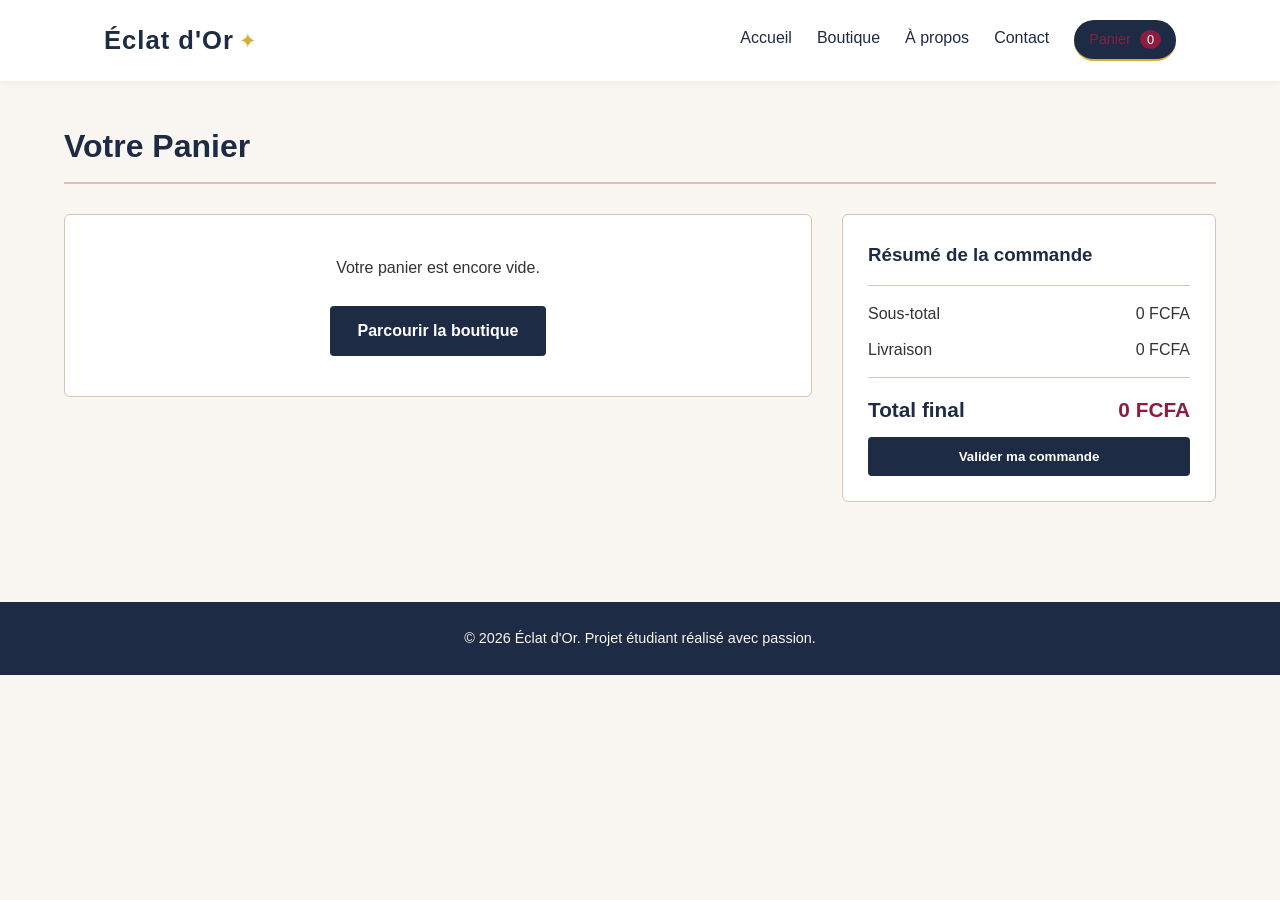
<file: panier.html>
<!DOCTYPE html>
<html lang="fr">
<head>
    <meta charset="UTF-8">
    <meta name="viewport" content="width=device-width, initial-scale=1.0">
    <title>Mon Panier — Éclat d'Or</title>
    <link rel="stylesheet" href="css/style.css">
</head>
<body>

    <header class="navbar">
        <div class="nav-container">
            <a href="index.html" class="logo">
                <span class="logo-text">Éclat d'Or</span>
                <span class="logo-sparkle">✦</span>
            </a>
            <nav class="nav-menu">
                <a href="index.html" class="nav-link">Accueil</a>
                <a href="boutique.html" class="nav-link">Boutique</a>
                <a href="index.html#a-propos" class="nav-link">À propos</a>
                <a href="index.html#contact" class="nav-link">Contact</a>
                <a href="panier.html" class="nav-link nav-cart active">
                    Panier <span id="cart-count">0</span>
                </a>
            </nav>
        </div>
    </header>

    <main class="cart-page container">
        <h1>Votre Panier</h1>

        <div class="cart-layout">
            <div class="cart-items-section" id="cart-items-container">
                </div>

            <div class="cart-summary-section">
                <div class="summary-box">
                    <h3>Résumé de la commande</h3>
                    <hr>
                    <div class="summary-row">
                        <span>Sous-total</span>
                        <span id="summary-subtotal">0 FCFA</span>
                    </div>
                    <div class="summary-row">
                        <span>Livraison</span>
                        <span id="summary-shipping">3 000 FCFA</span>
                    </div>
                    <hr>
                    <div class="summary-row total-row">
                        <span>Total final</span>
                        <span id="summary-total">0 FCFA</span>
                    </div>
                    <button id="checkout-btn" class="btn btn-primary btn-block">Valider ma commande</button>
                </div>
            </div>
        </div>
    </main>

    <div class="modal-overlay" id="success-modal">
        <div class="modal-content">
            <div class="modal-icon">✔</div>
            <h2>Commande validée !</h2>
            <p>Merci pour votre confiance. Votre colis Éclat d'Or est déjà en cours de préparation.</p>
            <button id="close-modal-btn" class="btn btn-secondary">Continuer mes achats</button>
        </div>
    </div>

    <footer class="main-footer">
        <p>&copy; 2026 Éclat d'Or. Projet étudiant réalisé avec passion.</p>
    </footer>

    <script src="js/main.js"></script>
    <script src="js/panier.js"></script>
</body>
</html>
</file>
<file: css/style.css>
/* ==========================================================================
   PALETTE DE COULEURS & VARIABLES
   ========================================================================== */
:root {
    --bleu-nuit: #1D2B44;
    --bordeaux: #8B1E3F;
    --beige-chic: #D6C6B3;
    --ivoire-clair: #FAF7F2;
    --dore: #D4AF37;
    --text-sombre: #333333;
    --blanc: #FFFFFF;
}

/* ==========================================================================
   RÈGLES GENERALES & RESET SIMPLES
   ========================================================================== */
* {
    margin: 0;
    padding: 0;
    box-sizing: border-box;
}

body {
    font-family: 'Segoe UI', Tahoma, Geneva, Verdana, sans-serif;
    background-color: var(--ivoire-clair);
    color: var(--text-sombre);
    line-height: 1.6;
}

a {
    text-decoration: none;
    color: inherit;
}

.container {
    width: 90%;
    max-width: 1200px;
    margin: 0 auto;
    padding: 40px 0;
}

/* Boutons réutilisables */
.btn {
    display: inline-block;
    padding: 12px 28px;
    font-weight: 600;
    border-radius: 4px;
    cursor: pointer;
    transition: all 0.3s ease;
    border: none;
    text-align: center;
}

.btn-primary {
    background-color: var(--bleu-nuit);
    color: var(--blanc);
}

.btn-primary:hover {
    background-color: var(--bordeaux);
    transform: translateY(-2px);
}

.btn-secondary {
    background-color: transparent;
    color: var(--bordeaux);
    border: 2px solid var(--bordeaux);
}

.btn-secondary:hover {
    background-color: var(--bordeaux);
    color: var(--blanc);
}

.btn-block {
    display: block;
    width: 100%;
}

.section-title {
    text-align: center;
    font-size: 2rem;
    color: var(--bleu-nuit);
    margin-bottom: 30px;
    position: relative;
}

.section-title::after {
    content: "✦";
    display: block;
    font-size: 1rem;
    color: var(--dore);
    margin-top: 5px;
}

/* ==========================================================================
   BARRE DE NAVIGATION (NAVBAR)
   ========================================================================== */
.navbar {
    background-color: var(--blanc);
    box-shadow: 0 2px 10px rgba(0,0,0,0.05);
    position: sticky;
    top: 0;
    z-index: 1000;
}

.nav-container {
    display: flex;
    justify-content: space-between;
    align-items: center;
    max-width: 1200px;
    margin: 0 auto;
    padding: 20px 5%;
}

.logo {
    display: flex;
    align-items: center;
    gap: 5px;
}

.logo-text {
    font-size: 1.6rem;
    font-weight: 700;
    color: var(--bleu-nuit);
    letter-spacing: 1px;
}

.logo-sparkle {
    color: var(--dore);
    font-size: 1.3rem;
}

.nav-menu {
    display: flex;
    gap: 25px;
    align-items: center;
}

.nav-link {
    color: var(--bleu-nuit);
    font-weight: 500;
    transition: color 0.3s ease;
    padding-bottom: 5px;
}

.nav-link:hover {
    color: var(--bordeaux);
}

.nav-link.active {
    color: var(--bordeaux);
    border-bottom: 2px solid var(--dore);
}

.nav-cart {
    background-color: var(--bleu-nuit);
    color: var(--blanc);
    padding: 8px 15px;
    border-radius: 20px;
    font-size: 0.9rem;
}

.nav-cart:hover {
    background-color: var(--dore);
    color: var(--bleu-nuit);
}

#cart-count {
    background-color: var(--bordeaux);
    color: var(--blanc);
    border-radius: 50%;
    padding: 2px 7px;
    font-size: 0.8rem;
    margin-left: 5px;
}

/* ==========================================================================
   PAGE D'ACCUEIL (index.html)
   ========================================================================== */
/* Hero Section */
.hero {
    background: linear-gradient(rgba(29, 43, 68, 0.6), rgba(29, 43, 68, 0.4)), 
                url('https://images.unsplash.com/photo-1490481651871-ab68de25d43d?w=1400&auto=format&fit=crop&q=80') no-repeat center center/cover;
    height: 70vh;
    display: flex;
    align-items: center;
    justify-content: center;
    text-align: center;
    color: var(--blanc);
    padding: 0 20px;
}

.hero-content {
    max-width: 700px;
}

.hero-subtitle {
    color: var(--dore);
    text-transform: uppercase;
    letter-spacing: 2px;
    font-weight: 600;
    display: inline-block;
    margin-bottom: 10px;
}

.hero h1 {
    font-size: 3rem;
    margin-bottom: 20px;
    font-weight: 700;
}

.hero p {
    font-size: 1.2rem;
    margin-bottom: 30px;
}

/* Univers Section */
.univers-grid {
    display: grid;
    grid-template-columns: repeat(auto-fit, minmax(220px, 1fr));
    gap: 20px;
    margin-bottom: 30px;
}

.univers-card {
    position: relative;
    height: 300px;
    overflow: hidden;
    border-radius: 8px;
    box-shadow: 0 4px 6px rgba(0,0,0,0.05);
}

.univers-card img {
    width: 100%;
    height: 100%;
    object-fit: cover;
    transition: transform 0.5s ease;
}

.univers-overlay {
    position: absolute;
    top: 0;
    left: 0;
    width: 100%;
    height: 100%;
    background: rgba(29, 43, 68, 0.4);
    display: flex;
    align-items: center;
    justify-content: center;
    transition: background 0.3s ease;
}

.univers-overlay h3 {
    color: var(--blanc);
    font-size: 1.5rem;
    border-bottom: 2px solid var(--dore);
    padding-bottom: 5px;
}

.univers-card:hover img {
    transform: scale(1.08);
}

.univers-card:hover class="univers-overlay" {
    background: rgba(139, 30, 63, 0.5);
}

.center-btn {
    text-align: center;
    margin-top: 20px;
}

/* Vedettes Section */
.featured-grid {
    display: grid;
    grid-template-columns: repeat(auto-fit, minmax(280px, 1fr));
    gap: 30px;
}

.featured-item {
    text-align: center;
    background: var(--blanc);
    padding: 20px;
    border-radius: 6px;
    border: 1px solid var(--beige-chic);
}

.featured-item img {
    width: 100%;
    height: 350px;
    object-fit: cover;
    border-radius: 4px;
    margin-bottom: 15px;
}

.featured-item h3 {
    font-size: 1.1rem;
    color: var(--bleu-nuit);
    margin-bottom: 5px;
}

.featured-item .price {
    color: var(--bordeaux);
    font-weight: bold;
}

/* Arguments Section */
.arguments-section {
    background-color: var(--bleu-nuit);
    color: var(--blanc);
    padding: 60px 0;
    margin: 40px 0;
}

.arguments-grid {
    display: flex;
    justify-content: space-around;
    flex-wrap: wrap;
    gap: 30px;
}

.argument-box {
    text-align: center;
    max-width: 300px;
    flex: 1 1 250px;
}

.argument-icon {
    font-size: 2.5rem;
    color: var(--dore);
    margin-bottom: 15px;
}

.argument-box h3 {
    margin-bottom: 10px;
    font-size: 1.3rem;
}

/* About Section */
.about-section {
    background: var(--blanc);
    padding: 40px;
    border-radius: 8px;
    box-shadow: 0 2px 10px rgba(0,0,0,0.02);
    text-align: center;
    max-width: 800px;
}

.about-content p {
    margin-bottom: 15px;
    color: #555;
}

/* Contact Section */
.contact-subtitle {
    text-align: center;
    margin-bottom: 30px;
    color: #666;
}

.contact-form {
    background: var(--blanc);
    padding: 30px;
    border-radius: 8px;
    border: 1px solid var(--beige-chic);
    max-width: 600px;
    margin: 0 auto;
}

.form-group {
    margin-bottom: 20px;
}

.form-group label {
    display: block;
    margin-bottom: 8px;
    font-weight: 600;
    color: var(--bleu-nuit);
}

.form-group input, 
.form-group textarea {
    width: 100%;
    padding: 12px;
    border: 1px solid var(--beige-chic);
    border-radius: 4px;
    background-color: var(--ivoire-clair);
    font-family: inherit;
}

.form-group input:focus, 
.form-group textarea:focus {
    outline: none;
    border-color: var(--bordeaux);
}

/* ==========================================================================
   PAGE BOUTIQUE (boutique.html)
   ========================================================================== */
.shop-header {
    text-align: center;
    padding: 50px 20px;
    background-color: var(--blanc);
    border-bottom: 1px solid var(--beige-chic);
}

.shop-header h1 {
    color: var(--bleu-nuit);
    font-size: 2.5rem;
    margin-bottom: 10px;
}

.shop-header p {
    color: #666;
}

/* Filtres et contrôles */
.controls-container {
    display: flex;
    flex-direction: column;
    gap: 20px;
    align-items: center;
    padding-bottom: 20px;
}

.categories-filter {
    display: flex;
    flex-wrap: wrap;
    gap: 10px;
    justify-content: center;
}

.filter-btn {
    background-color: var(--blanc);
    border: 1px solid var(--beige-chic);
    padding: 8px 16px;
    border-radius: 4px;
    cursor: pointer;
    font-weight: 500;
    transition: all 0.3s ease;
}

.filter-btn:hover {
    border-color: var(--bordeaux);
    color: var(--bordeaux);
}

.filter-btn.active {
    background-color: var(--bordeaux);
    color: var(--blanc);
    border-color: var(--bordeaux);
}

.sort-wrapper {
    align-self: flex-end;
}

.sort-dropdown {
    padding: 8px 12px;
    border: 1px solid var(--beige-chic);
    background-color: var(--blanc);
    border-radius: 4px;
}

/* Grille produits & cartes */
.products-grid {
    display: grid;
    grid-template-columns: repeat(auto-fill, minmax(260px, 1fr));
    gap: 30px;
}

/* Animation d'apparition douce des cartes */
.product-card {
    background-color: var(--blanc);
    border: 1px solid var(--beige-chic);
    border-radius: 6px;
    overflow: hidden;
    position: relative;
    display: flex;
    flex-direction: column;
    transition: transform 0.3s ease, box-shadow 0.3s ease;
    animation: fadeIn 0.5s ease-in-out;
}

@keyframes fadeIn {
    from { opacity: 0; transform: translateY(10px); }
    to { opacity: 1; transform: translateY(0); }
}

.product-card:hover {
    transform: translateY(-5px);
    box-shadow: 0 10px 20px rgba(29, 43, 68, 0.1);
}

.product-image-wrapper {
    position: relative;
    height: 340px;
    overflow: hidden;
}

.product-image-wrapper img {
    width: 100%;
    height: 100%;
    object-fit: cover;
}

/* Hover Description Effet Voile Doux */
.product-hover-desc {
    position: absolute;
    bottom: 0;
    left: 0;
    width: 100%;
    background: rgba(29, 43, 68, 0.85);
    color: var(--blanc);
    padding: 15px;
    font-size: 0.9rem;
    transform: translateY(100%);
    transition: transform 0.3s ease;
    text-align: center;
}

.product-card:hover .product-hover-desc {
    transform: translateY(0);
}

.product-info {
    padding: 20px;
    display: flex;
    flex-direction: column;
    flex-grow: 1;
}

.product-cat {
    font-size: 0.8rem;
    color: #888;
    text-transform: uppercase;
    margin-bottom: 5px;
}

.product-info h3 {
    font-size: 1.1rem;
    color: var(--bleu-nuit);
    margin-bottom: 10px;
}

.product-meta {
    display: flex;
    justify-content: space-between;
    align-items: center;
    margin-top: auto;
}

.product-price {
    font-size: 1.2rem;
    font-weight: 700;
    color: var(--bordeaux);
}

.add-to-cart-btn {
    background-color: var(--bleu-nuit);
    color: var(--blanc);
    border: none;
    padding: 8px 12px;
    border-radius: 4px;
    cursor: pointer;
    font-size: 0.9rem;
    transition: background 0.2s;
}

.add-to-cart-btn:hover {
    background-color: var(--dore);
    color: var(--bleu-nuit);
}

/* ==========================================================================
   PAGE PANIER (panier.html)
   ========================================================================== */
.cart-page h1 {
    color: var(--bleu-nuit);
    margin-bottom: 30px;
    border-bottom: 2px solid var(--beige-chic);
    padding-bottom: 10px;
}

.cart-layout {
    display: flex;
    flex-direction: column;
    gap: 30px;
}

.cart-items-section {
    flex: 2;
}

.cart-summary-section {
    flex: 1;
}

/* Ligne d'un article panier */
.cart-item {
    display: flex;
    align-items: center;
    background-color: var(--blanc);
    padding: 15px;
    border-radius: 6px;
    border: 1px solid var(--beige-chic);
    margin-bottom: 15px;
    gap: 20px;
}

.cart-item-img {
    width: 80px;
    height: 100px;
    object-fit: cover;
    border-radius: 4px;
}

.cart-item-details {
    flex-grow: 1;
}

.cart-item-details h4 {
    color: var(--bleu-nuit);
    margin-bottom: 5px;
}

.cart-item-details .item-price {
    color: var(--bordeaux);
    font-weight: 600;
}

.cart-item-qty {
    display: flex;
    align-items: center;
    gap: 10px;
}

.qty-btn {
    background-color: var(--ivoire-clair);
    border: 1px solid var(--beige-chic);
    width: 30px;
    height: 30px;
    cursor: pointer;
    border-radius: 4px;
    font-weight: bold;
}

.qty-btn:hover {
    background-color: var(--beige-chic);
}

.delete-item-btn {
    background: none;
    border: none;
    color: #999;
    cursor: pointer;
    font-size: 1.2rem;
    transition: color 0.2s;
}

.delete-item-btn:hover {
    color: var(--bordeaux);
}

.empty-message {
    text-align: center;
    padding: 40px;
    background: var(--blanc);
    border-radius: 6px;
    border: 1px solid var(--beige-chic);
}

/* Résumé de commande */
.summary-box {
    background-color: var(--blanc);
    border: 1px solid var(--beige-chic);
    padding: 25px;
    border-radius: 6px;
    position: sticky;
    top: 100px;
}

.summary-box h3 {
    color: var(--bleu-nuit);
    margin-bottom: 15px;
}

.summary-box hr {
    border: 0;
    border-top: 1px solid var(--beige-chic);
    margin: 15px 0;
}

.summary-row {
    display: flex;
    justify-content: space-between;
    margin-bottom: 10px;
}

.total-row {
    font-size: 1.3rem;
    font-weight: 700;
    color: var(--bleu-nuit);
}

.total-row span:last-child {
    color: var(--bordeaux);
}

/* ==========================================================================
   FENÊTRE MODALE (Animation de validation)
   ========================================================================== */
.modal-overlay {
    position: fixed;
    top: 0;
    left: 0;
    width: 100%;
    height: 100%;
    background-color: rgba(29, 43, 68, 0.7);
    display: flex;
    align-items: center;
    justify-content: center;
    z-index: 2000;
    opacity: 0;
    pointer-events: none;
    transition: opacity 0.4s ease;
}

.modal-overlay.active {
    opacity: 1;
    pointer-events: auto;
}

.modal-content {
    background-color: var(--blanc);
    padding: 40px;
    border-radius: 8px;
    text-align: center;
    max-width: 450px;
    width: 90%;
    box-shadow: 0 10px 30px rgba(0,0,0,0.2);
    transform: scale(0.8);
    transition: transform 0.4s ease;
}

.modal-overlay.active .modal-content {
    transform: scale(1);
}

.modal-icon {
    font-size: 3.5rem;
    color: var(--blanc);
    background-color: var(--dore);
    width: 80px;
    height: 80px;
    line-height: 80px;
    border-radius: 50%;
    margin: 0 auto 20px auto;
}

.modal-content h2 {
    color: var(--bleu-nuit);
    margin-bottom: 15px;
}

.modal-content p {
    color: #555;
    margin-bottom: 25px;
}

/* ==========================================================================
   PIED DE PAGE
   ========================================================================== */
.main-footer {
    background-color: var(--bleu-nuit);
    color: var(--ivoire-clair);
    text-align: center;
    padding: 25px 20px;
    margin-top: 60px;
    font-size: 0.9rem;
}

/* ==========================================================================
   RESPONSIVE DESIGN SIMPLE & EFFICACE
   ========================================================================== */
@media (min-width: 768px) {
    .controls-container {
        flex-direction: row;
        justify-content: space-between;
    }
    .cart-layout {
        flex-direction: row;
    }
}

@media (max-width: 768px) {
    .nav-container {
        flex-direction: column;
        gap: 15px;
    }
    .nav-menu {
        flex-wrap: wrap;
        justify-content: center;
        gap: 15px;
    }
    .hero h1 {
        font-size: 2.2rem;
    }
}
</file>
